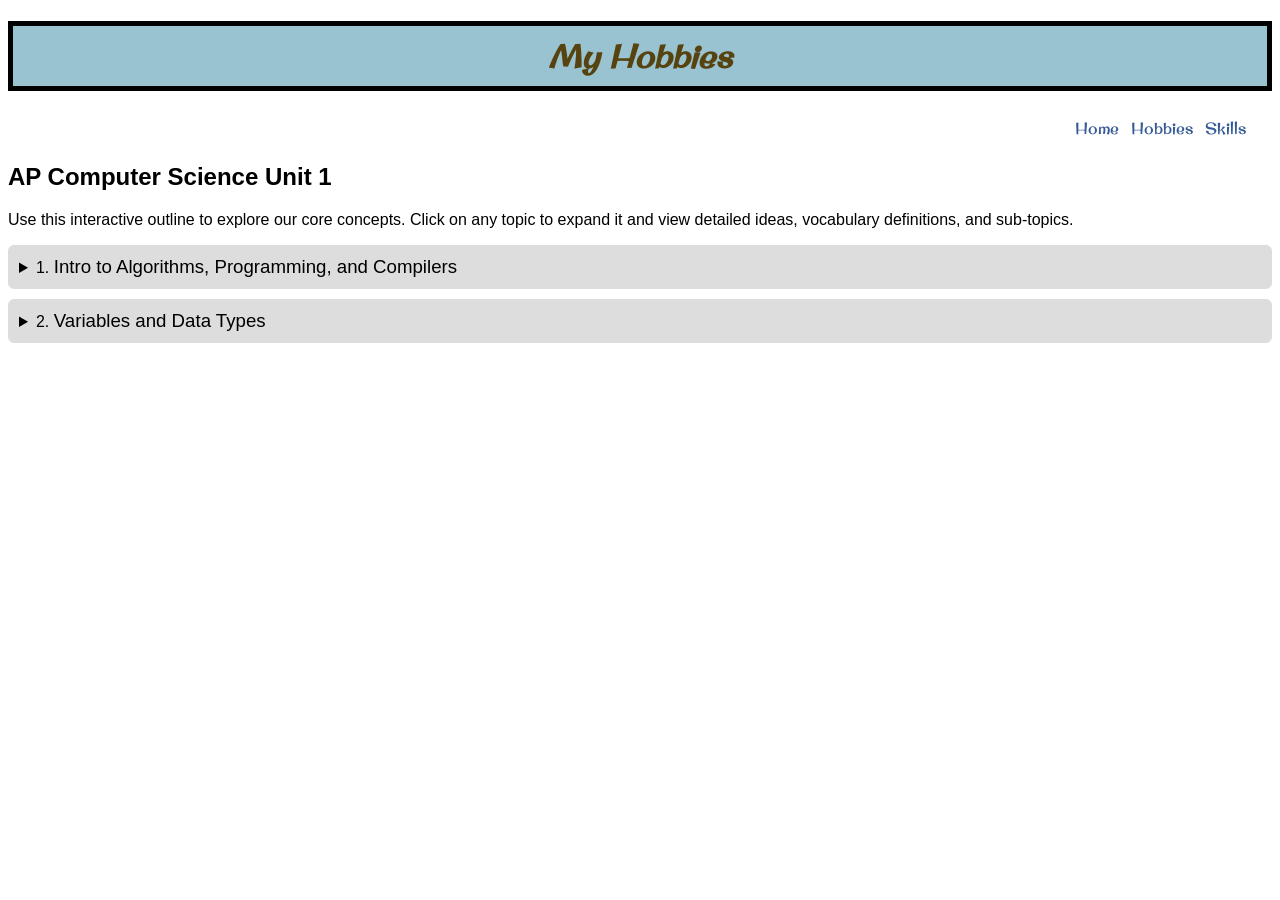
<file: APCS_Topics.html>
<!DOCTYPE html>
<html lang="en">

<head>
  <meta charset="UTF-8">
  <meta name="viewport" content="width=device-width, initial-scale=1.0">
  <title>Document</title>
  <link rel="stylesheet" href="https://fonts.googleapis.com/css?family=Original Surfer">
  <link rel="stylesheet" href="styles.css">
</head>

<body>
  <header>
    <h1 class="page-title">My Hobbies</h1>
  </header>
  <nav class="navbar">
    <!-- Navigation links will go here -->
    <ul class="nav-links">
      <li><a href="index.html">Home</a></li>
      <li><a href="hobbies.html">Hobbies</a></li>
      <li><a href="skills.html">Skills</a></li>
    </ul>
  </nav>
  <main>
    <div class="interactive-outline">
      <h2>AP Computer Science Unit 1</h2>
      <p class="description">Use this interactive outline to explore our core concepts. Click on any topic to expand it
        and view detailed ideas, vocabulary definitions, and sub-topics.</p>
      <details
        style="background: #dddddd; border-radius: 6px; margin-bottom: 10px; padding: 10px; border: 1px solid #dddddd;">
        <summary>1. <span style="font-size: 14pt;">Intro to Algorithms, Programming, and Compilers</span></summary>
        <div
          style="padding: 10px 15px 15px 20px; margin-top: 10px; margin-left: 15px; border-left: 3px solid #c4d7e6; border-radius: 0 0 0 4px; font-size: 0.95em;">
          <p style="margin-top: 0;"><span style="font-size: 14pt;">This is a basic summary of this topic.</span></p>
          <details
            style="background: #fafafa; border-radius: 6px; margin-top: 12px; margin-bottom: 5px; padding: 10px; border: 1px solid #eeeeee;">
            <summary style="font-size: 1.05em; color: #444;"><span style="font-size: 14pt;">Terms</span></summary>
            <div
              style="padding: 10px 15px 10px 20px; margin-top: 10px; margin-left: 15px; border-left: 3px solid #c4d7e6; border-radius: 0 0 0 4px;">
              <p style="margin-top: 0;">Be sure you know the definition or idea related to each term.</p>
              <details
                style="background: #ffffff; border-radius: 6px; margin-top: 10px; margin-bottom: 5px; padding: 8px; border: 1px solid #eeeeee;">
                <summary style="font-size: 1em; color: #555;"><span style="font-size: 14pt;">Algorithm</span></summary>
                <div
                  style="padding: 10px 15px 5px 20px; margin-top: 8px; margin-left: 15px; border-left: 3px solid #c4d7e6;">
                  <p style="margin: 0;">An algorithm is...</p>
                </div>
              </details>
              <details
                style="background: #ffffff; border-radius: 6px; margin-top: 10px; margin-bottom: 5px; padding: 8px; border: 1px solid #eeeeee;">
                <summary style="font-size: 1em; color: #555;"><span style="font-size: 14pt;">IDE</span></summary>
                <div
                  style="padding: 10px 15px 5px 20px; margin-top: 8px; margin-left: 15px; border-left: 3px solid #c4d7e6;">
                  <p style="margin: 0;">An IDE is...</p>
                </div>
              </details>
              <details
                style="background: #ffffff; border-radius: 6px; margin-top: 10px; margin-bottom: 5px; padding: 8px; border: 1px solid #eeeeee;">
                <summary style="font-size: 1em; color: #555;"><span style="font-size: 14pt;">Compiler</span></summary>
                <div
                  style="padding: 10px 15px 5px 20px; margin-top: 8px; margin-left: 15px; border-left: 3px solid #c4d7e6;">
                  <p style="margin: 0;">A compiler is...</p>
                </div>
              </details>
              <details
                style="background: #ffffff; border-radius: 6px; margin-top: 10px; margin-bottom: 5px; padding: 8px; border: 1px solid #eeeeee;">
                <summary style="font-size: 1em; color: #555;"><span style="font-size: 14pt;">Syntax error</span>
                </summary>
                <div
                  style="padding: 10px 15px 5px 20px; margin-top: 8px; margin-left: 15px; border-left: 3px solid #c4d7e6;">
                  <p style="margin: 0;">A syntax error is...</p>
                </div>
              </details>
              <details
                style="background: #ffffff; border-radius: 6px; margin-top: 10px; margin-bottom: 5px; padding: 8px; border: 1px solid #eeeeee;">
                <summary style="font-size: 1em; color: #555;"><span style="font-size: 14pt;">Logic error</span>
                </summary>
                <div
                  style="padding: 10px 15px 5px 20px; margin-top: 8px; margin-left: 15px; border-left: 3px solid #c4d7e6;">
                  <p style="margin: 0;">A logic error is...</p>
                </div>
              </details>
              <details
                style="background: #ffffff; border-radius: 6px; margin-top: 10px; margin-bottom: 5px; padding: 8px; border: 1px solid #eeeeee;">
                <summary style="font-size: 1em; color: #555;"><span style="font-size: 14pt;">Run-time error</span>
                </summary>
                <div
                  style="padding: 10px 15px 5px 20px; margin-top: 8px; margin-left: 15px; border-left: 3px solid #c4d7e6;">
                  <p style="margin: 0;">A run-time error is...</p>
                </div>
              </details>
            </div>
          </details>
          <details
            style="background: #fafafa; border-radius: 6px; margin-top: 12px; margin-bottom: 5px; padding: 10px; border: 1px solid #eeeeee;">
            <summary style="font-size: 1.05em; color: #444;">Multiple Choice</summary>
            <div
              style="padding: 10px 15px 10px 20px; margin-top: 10px; margin-left: 15px; border-left: 3px solid #c4d7e6; border-radius: 0 0 0 4px;">
              <p style="margin: 0;">This is a multiple choice question related to the topic.</p>
            </div>
          </details>
          <details
            style="background: #fafafa; border-radius: 6px; margin-top: 12px; margin-bottom: 5px; padding: 10px; border: 1px solid #eeeeee;">
            <summary style="font-size: 1.05em; color: #444;">Other Resources</summary>
            <div
              style="padding: 10px 15px 10px 20px; margin-top: 10px; margin-left: 15px; border-left: 3px solid #c4d7e6; border-radius: 0 0 0 4px;">
              <p style="margin: 0;">Additional resources and links for further learning.</p>
              <ul style="margin-bottom: 0;">
                <li><strong>Carbohydrates:</strong> Energy storage and structure.</li>
                <li><strong>Proteins:</strong> Enzymes, structural support, and transport.</li>
                <li><strong>Lipids:</strong> Long-term energy, cell membranes.</li>
                <li><strong>Nucleic Acids:</strong> DNA and RNA (genetic information).</li>
              </ul>
            </div>
          </details>
        </div>
      </details>
      <details
        style="background: #dddddd; border-radius: 6px; margin-bottom: 10px; padding: 10px; border: 1px solid #dddddd;color: #000;">
        <summary>2. <span style="font-size: 14pt;">Variables and Data Types</span></summary>
        <div
          style="padding: 10px 15px 15px 20px; margin-top: 10px; margin-left: 15px; border-left: 3px solid #c4d7e6; border-radius: 0 0 0 4px; font-size: 0.95em;">
          <p style="margin-top: 0;"><span style="font-size: 14pt;">This is a basic summary of this topic.</span></p>
          <details
            style="background: #fafafa; border-radius: 6px; margin-top: 12px; margin-bottom: 5px; padding: 10px; border: 1px solid #eeeeee;">
            <summary style="font-size: 1.05em; color: #444;"><span style="font-size: 14pt;">Terms</span></summary>
            <div
              style="padding: 10px 15px 10px 20px; margin-top: 10px; margin-left: 15px; border-left: 3px solid #c4d7e6; border-radius: 0 0 0 4px;">
              <p style="margin-top: 0;">Be sure you know the definition or idea related to each term.</p>
              <details
                style="background: #ffffff; border-radius: 6px; margin-top: 10px; margin-bottom: 5px; padding: 8px; border: 1px solid #eeeeee;">
                <summary style="font-size: 1em; color: #555;"><span style="font-size: 14pt;">Data type</span></summary>
                <div
                  style="padding: 10px 15px 5px 20px; margin-top: 8px; margin-left: 15px; border-left: 3px solid #c4d7e6;">
                  <p style="margin: 0;">A data type is...</p>
                </div>
              </details>
              <details
                style="background: #ffffff; border-radius: 6px; margin-top: 10px; margin-bottom: 5px; padding: 8px; border: 1px solid #eeeeee;">
                <summary style="font-size: 1em; color: #555;"><span style="font-size: 14pt;">Primitive type</span>
                </summary>
                <div
                  style="padding: 10px 15px 5px 20px; margin-top: 8px; margin-left: 15px; border-left: 3px solid #c4d7e6;">
                  <p style="margin: 0;">A primitive type is...</p>
                </div>
              </details>
              <details
                style="background: #ffffff; border-radius: 6px; margin-top: 10px; margin-bottom: 5px; padding: 8px; border: 1px solid #eeeeee;">
                <summary style="font-size: 1em; color: #555;"><span style="font-size: 14pt;">Reference type</span>
                </summary>
                <div
                  style="padding: 10px 15px 5px 20px; margin-top: 8px; margin-left: 15px; border-left: 3px solid #c4d7e6;">
                  <p style="margin: 0;">A reference type is...</p>
                </div>
              </details>
              <details
                style="background: #ffffff; border-radius: 6px; margin-top: 10px; margin-bottom: 5px; padding: 8px; border: 1px solid #eeeeee;">
                <summary style="font-size: 1em; color: #555;"><span style="font-size: 14pt;">Variable</span>
                </summary>
                <div
                  style="padding: 10px 15px 5px 20px; margin-top: 8px; margin-left: 15px; border-left: 3px solid #c4d7e6;">
                  <p style="margin: 0;">A variable is...</p>
                </div>
              </details>
              <details
                style="background: #ffffff; border-radius: 6px; margin-top: 10px; margin-bottom: 5px; padding: 8px; border: 1px solid #eeeeee;">
                <summary style="font-size: 1em; color: #555;"><span style="font-size: 14pt;">Constant</span>
                </summary>
                <div
                  style="padding: 10px 15px 5px 20px; margin-top: 8px; margin-left: 15px; border-left: 3px solid #c4d7e6;">
                  <p style="margin: 0;">A constant is...</p>
                </div>
              </details>
            </div>
          </details>
          <details
            style="background: #fafafa; border-radius: 6px; margin-top: 12px; margin-bottom: 5px; padding: 10px; border: 1px solid #eeeeee;">
            <summary style="font-size: 1.05em; color: #444;">Multiple Choice</summary>
            <div
              style="padding: 10px 15px 10px 20px; margin-top: 10px; margin-left: 15px; border-left: 3px solid #c4d7e6; border-radius: 0 0 0 4px;">
              <p style="margin: 0;">This is a multiple choice question related to the topic.</p>
            </div>
          </details>
          <details
            style="background: #fafafa; border-radius: 6px; margin-top: 12px; margin-bottom: 5px; padding: 10px; border: 1px solid #eeeeee;">
            <summary style="font-size: 1.05em; color: #444;">Other Resources</summary>
            <div
              style="padding: 10px 15px 10px 20px; margin-top: 10px; margin-left: 15px; border-left: 3px solid #c4d7e6; border-radius: 0 0 0 4px;">
              <p style="margin: 0;">Additional resources and links for further learning.</p>
              <ul style="margin-bottom: 0;">
                <li><strong>Carbohydrates:</strong> Energy storage and structure.</li>
                <li><strong>Proteins:</strong> Enzymes, structural support, and transport.</li>
                <li><strong>Lipids:</strong> Long-term energy, cell membranes.</li>
                <li><strong>Nucleic Acids:</strong> DNA and RNA (genetic information).</li>
              </ul>
            </div>
          </details>
        </div>
      </details>
    </div>
  </main>
  <footer>
    <!-- Copyright and socials go here -->
  </footer>
</body>
<style>
  header {
    color: green;
  }

  body {
    font-family: "Sofia", sans-serif;
  }
</style>

</html>
</file>
<file: styles.css>
@font-face {
    font-family: MyCustomFont; /* The name you will use to reference this font */
    src: url(./fonts/cooper-black.ttf);
    font-weight: normal;
    font-style: normal;
    font-display: swap; /* Shows fallback text until the custom font loads */
}

/* .original-surfer-regular {
  font-family: "Original Surfer", sans-serif;
  font-weight: 400;
  font-style: normal;
} */

header h1 {
    /* font-family: MyCustomFont; */
    font-family: 'Original Surfer', sans-serif;
    background-color: lightblue;
    color: navy;
}

.page-title {
    font-family: 'Original Surfer', sans-serif;
    background-color: rgb(153, 195, 209);
    color: rgb(86, 67, 15)
}

h1 {
    color: navy;
    /* font-family: Arial, sans-serif; */
    font-style: italic;
    border: 5px solid black; padding: 10px 5px;
    text-align: center;
}

header h4 {
    color: navy;
    font-family: 'Original Surfer', sans-serif;
    font-style: italic;
    text-align: center;
}

/* Navigation bar styles */
.navbar {
    /* background-color: #1a1a1a; */
    padding: 0px 20px;
}

.nav-links {
    list-style: none;
    margin: 0;
    padding: 0;
    display: flex;
    justify-content: flex-end;
}

.nav-links a {
    display: block;
    color: rgb(52, 90, 150);
    text-decoration: none;
    font-family: 'Original Surfer', sans-serif;
    padding: 5px 6px;
    transition: background-color 0.3s;
}

.nav-links a:hover {
    background-color: #333;
    color: #f5f553 
}

button {
    background-color: #4CAF50; /* Green */
    color: white;
    padding: 15px 32px;
    text-align: center;
    text-decoration: none;
    display: inline-block;
    font-family: 'Original Surfer', sans-serif;
    font-size: 20px;
    margin: 4px 2px;
    border-radius: 10px;
    cursor: pointer;
}

button:hover {
    box-shadow: 0 12px 16px 0 rgba(0,0,0,0.24), 0 17px 50px 0 rgba(0,0,0,0.19);
    transform: scale(1.05);
}
</file>
